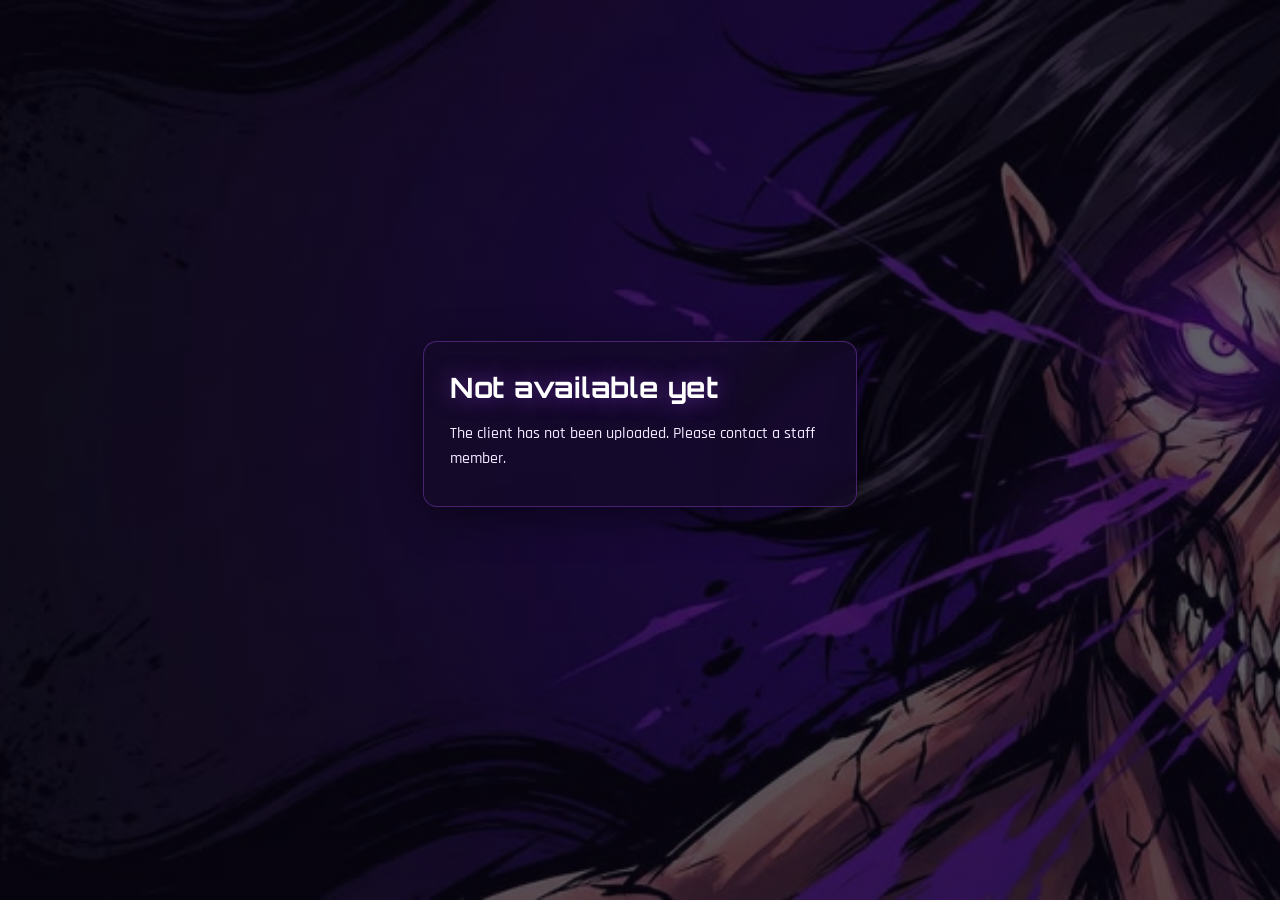
<file: templates/nodownload.html>
<!DOCTYPE html>
<html lang="en">
<head>
<meta charset="utf-8">
<meta name="viewport" content="width=device-width, initial-scale=1">
<title>Unavailable - {{ app_name }}</title>
<link rel="preconnect" href="https://fonts.googleapis.com">
<link rel="preconnect" href="https://fonts.gstatic.com" crossorigin>
<link rel="stylesheet" href="https://fonts.googleapis.com/css2?family=Orbitron:wght@500;700&family=Rajdhani:wght@500;600;700&display=swap">
<link rel="stylesheet" href="/static/style.css">
</head>
<body class="centered">
<main class="wrap narrow">
  <section class="card">
    <h1>Not available yet</h1>
    <p>The client has not been uploaded. Please contact a staff member.</p>
  </section>
</main>
</body>
</html>
</file>
<file: static/style.css>
/* PC Check - purple "Eren" theme.
   One stylesheet for every page: the user landing page (/ and /go/), the
   admin panel and the login form. Design only; no behaviour lives here. */

:root {
  /* Base + surfaces */
  --bg: #0b0614;
  --overlay: rgba(8, 4, 20, 0.65);
  --card: rgba(20, 10, 40, 0.75);
  --card-2: rgba(28, 14, 54, 0.72);
  --line: rgba(168, 85, 247, 0.35);
  --line-soft: rgba(168, 85, 247, 0.18);

  /* Brand */
  --primary: #7c3aed;
  --primary-hover: #9333ea;
  --accent: #a855f7;

  /* Type */
  --text: #f3e8ff;
  --muted: #a78bfa;

  /* Semantic (kept recognisable, tuned for the dark surface) */
  --ok: #34d399;
  --warn: #fbbf24;
  --bad: #f87171;

  --radius: 14px;
  --glow: 0 8px 30px rgba(124, 58, 237, 0.38);
}

* { box-sizing: border-box; }

html { min-height: 100%; }

body {
  margin: 0;
  min-height: 100vh;
  color: var(--text);
  font-family: "Rajdhani", "Segoe UI", system-ui, -apple-system, sans-serif;
  font-weight: 500;
  font-size: 16px;
  line-height: 1.6;

  /* Background image + a flat dark-purple overlay so text stays readable.
     The first layer (the gradient) paints on top of the photo. */
  background-color: var(--bg);
  background-image:
    linear-gradient(var(--overlay), var(--overlay)),
    url("/static/assets/bg.jpg");
  background-size: cover, cover;
  background-position: center, center;
  background-attachment: fixed, fixed;
  background-repeat: no-repeat, no-repeat;
}

/* `fixed` backgrounds are unreliable on touch browsers; fall back to a
   normal scroll attachment on small screens. */
@media (max-width: 768px) {
  body { background-attachment: scroll, scroll; }
}

body.centered { display: flex; align-items: center; justify-content: center; min-height: 100vh; }

/* ---------------------------------------------------------------- layout */
.wrap { max-width: 760px; margin: 0 auto; padding: 32px 18px 64px; }
.wrap.narrow { max-width: 470px; }
.wrap.wide { max-width: 1120px; }

.card {
  background: var(--card);
  border: 1px solid var(--line);
  border-radius: var(--radius);
  padding: 24px 26px;
  margin-bottom: 20px;
  backdrop-filter: blur(12px);
  -webkit-backdrop-filter: blur(12px);
  box-shadow: 0 10px 40px rgba(0, 0, 0, 0.45);
}

.bar { display: flex; align-items: center; justify-content: space-between; gap: 12px; flex-wrap: wrap; }

/* Titles use Orbitron; everything else stays on Rajdhani. */
h1, h2, .logo {
  font-family: "Orbitron", "Rajdhani", "Segoe UI", sans-serif;
  letter-spacing: 0.02em;
}

h1 {
  font-size: 28px;
  font-weight: 700;
  margin: 0 0 8px;
  color: #fff;
  text-shadow: 0 0 22px rgba(168, 85, 247, 0.55);
}
h2 {
  font-size: 16px;
  font-weight: 700;
  margin: 24px 0 10px;
  text-transform: uppercase;
  letter-spacing: 0.14em;
  color: var(--accent);
}
h1 + h2 { margin-top: 0; }
p { margin: 10px 0; }

/* Brand logo. The artwork is a full-bleed square, so it sits in a rounded
   square (never a circle, which would slice the corners off) with the same
   accent border + glow as the rest of the theme. */
.logo {
  width: 86px; height: 86px; border-radius: 18px;
  overflow: hidden;
  flex: 0 0 auto;
  background: #140a28;
  border: 1px solid var(--line);
  box-shadow: var(--glow);
  margin-bottom: 16px;
}
.logo img { display: block; width: 100%; height: 100%; object-fit: cover; }

/* Inside a header bar the logo sits next to the title instead of above it. */
.bar .logo { margin-bottom: 0; }
.brand { display: flex; align-items: center; gap: 16px; margin-bottom: 16px; }
.brand .logo { margin-bottom: 0; }
.brand h1 { margin: 0; }

.lede { color: var(--muted); margin: 0 0 20px; font-size: 17px; }

/* --------------------------------------------------------------- buttons */
.btn {
  display: inline-block;
  background: var(--primary);
  color: #fff;
  border: 1px solid var(--line);
  padding: 10px 18px;
  border-radius: 10px;
  font-family: inherit;
  font-weight: 600;
  font-size: 15px;
  cursor: pointer;
  text-decoration: none;
  text-align: center;
  transition: background .15s ease, box-shadow .15s ease, transform .15s ease;
}
.btn:hover { background: var(--primary-hover); box-shadow: 0 6px 20px rgba(147, 51, 234, 0.45); }
.btn:active { transform: translateY(1px); }

/* The main "Download PC Check" call to action: purple gradient + soft glow. */
.btn-big {
  display: block;
  padding: 16px 24px;
  font-size: 18px;
  font-weight: 700;
  margin: 20px 0 10px;
  background: linear-gradient(135deg, var(--primary) 0%, var(--accent) 100%);
  border-color: rgba(196, 132, 252, 0.55);
  box-shadow: var(--glow), 0 0 0 1px rgba(168, 85, 247, 0.25) inset;
}
.btn-big:hover {
  background: linear-gradient(135deg, var(--primary-hover) 0%, #b96ef9 100%);
  box-shadow: 0 10px 42px rgba(168, 85, 247, 0.55);
}

.btn.ghost { background: rgba(124, 58, 237, 0.12); border-color: var(--line); color: var(--text); }
.btn.ghost:hover { background: rgba(124, 58, 237, 0.28); }
.btn:disabled { opacity: .45; cursor: not-allowed; box-shadow: none; }
.tiny-btn { padding: 6px 11px; font-size: 12px; border-radius: 8px; }
.bad-btn { background: transparent; border: 1px solid rgba(248, 113, 113, .5); color: var(--bad); }

.tiny { color: var(--muted); font-size: 14px; }

/* ------------------------------------------------------------------ lists */
.steps { padding-left: 22px; }
.steps li { margin: 8px 0; }
.steps li::marker { color: var(--accent); font-weight: 700; }
.no-list { list-style: none; padding: 0; }
.no-list li { padding-left: 28px; position: relative; margin: 7px 0; }
.no-list li::before { content: "\2715"; position: absolute; left: 6px; color: var(--ok); }

.warn-box {
  background: rgba(251, 191, 36, 0.10);
  border: 1px solid rgba(251, 191, 36, 0.4);
  color: #fde68a;
  padding: 13px 15px;
  border-radius: 10px;
  margin: 14px 0;
  font-size: 15px;
}

/* ----------------------------------------------------------------- forms */
label { display: block; font-size: 14px; color: var(--muted); margin-bottom: 14px; font-weight: 600; }
input, select {
  width: 100%;
  margin-top: 6px;
  padding: 11px 13px;
  background: rgba(12, 5, 26, 0.75);
  border: 1px solid var(--line);
  color: var(--text);
  border-radius: 10px;
  font-family: inherit;
  font-size: 16px;
  font-weight: 500;
}
input::placeholder { color: rgba(167, 139, 250, 0.65); }
input:focus, select:focus {
  outline: none;
  border-color: var(--accent);
  box-shadow: 0 0 0 3px rgba(168, 85, 247, 0.22);
}
.row { display: grid; grid-template-columns: 1fr 1fr 160px auto; gap: 12px; align-items: end; }
@media (max-width: 720px) { .row { grid-template-columns: 1fr; } }

/* Flexible control rows (messages feed, player archive, AnyDisk) */
.controls { display: flex; flex-wrap: wrap; gap: 12px; align-items: end; margin: 10px 0; }
.controls label { min-width: 200px; flex: 0 1 auto; }
.controls label.tiny { min-width: 0; margin-bottom: 0; display: flex; align-items: center; gap: 6px; font-size: 13px; }
.controls label.tiny input { width: auto; margin: 0; }

.panel { margin-top: 12px; }
.detail {
  background: var(--card-2);
  border: 1px solid var(--line);
  border-radius: 12px;
  padding: 16px;
  backdrop-filter: blur(10px);
  -webkit-backdrop-filter: blur(10px);
}
.crumbs { min-height: 28px; margin: 8px 0; }
.mon { font-family: Consolas, "Cascadia Mono", monospace; font-size: 12.5px; word-break: break-all; }
.link { background: none; border: none; color: var(--accent); cursor: pointer; font: inherit; padding: 0; text-align: left; }
.link:hover { color: #c084fc; text-decoration: underline; }
.inv-dir .link { font-weight: 700; }
.findings td { font-size: 14px; }

/* ------------------------------------------- Messages feed (inbox) */
.msglist { display: flex; flex-direction: column; gap: 12px; margin-top: 12px; }
.msg {
  background: var(--card-2);
  border: 1px solid var(--line-soft);
  border-left: 4px solid var(--muted);
  border-radius: 12px;
  padding: 14px 16px;
  backdrop-filter: blur(10px);
  -webkit-backdrop-filter: blur(10px);
}
.msg.cheater { border-left-color: var(--bad); }
.msg.suspicious { border-left-color: var(--warn); }
.msg.clean { border-left-color: var(--ok); }
/* A report that arrived while the page was open. */
.msg.fresh {
  border-color: var(--accent);
  box-shadow: 0 0 0 1px rgba(168, 85, 247, 0.35), 0 0 24px rgba(124, 58, 237, 0.35);
}
.msghead { display: flex; flex-wrap: wrap; align-items: center; gap: 10px; margin-bottom: 10px; }
.msghead .code { font-size: 16px; letter-spacing: 1px; }
.msg p { margin: 5px 0; }
.msgfiles { list-style: none; padding: 0; margin: 8px 0 0; }
.msgfiles li { padding: 7px 0; border-top: 1px solid var(--line-soft); }
.msgfiles code { font-family: Consolas, monospace; font-size: 13.5px; color: #fff; }
.msgfiles .badge { margin-right: 6px; }
.msgfiles .mon { display: block; margin-top: 2px; }

/* ------------------------------------------------------------------ code */
.code {
  font-family: Consolas, "Cascadia Mono", monospace;
  font-size: 28px;
  letter-spacing: 6px;
  font-weight: 700;
  color: #fff;
  text-shadow: 0 0 18px rgba(168, 85, 247, 0.6);
}

.newlink {
  background: var(--card-2);
  border: 1px solid var(--ok);
  border-radius: 12px;
  padding: 18px;
  margin-top: 16px;
}
.linkrow { display: flex; gap: 8px; margin: 12px 0; }
.linkrow input { font-family: Consolas, monospace; font-size: 13px; }

/* ---------------------------------------------------------------- tables */
table { width: 100%; border-collapse: collapse; font-size: 15px; }
th {
  text-align: left;
  color: var(--muted);
  font-weight: 700;
  font-size: 12px;
  text-transform: uppercase;
  letter-spacing: 0.1em;
  padding: 8px;
  border-bottom: 1px solid var(--line);
  white-space: nowrap;
}
td { padding: 10px 8px; border-bottom: 1px solid var(--line-soft); vertical-align: middle; }
td.code { font-family: Consolas, monospace; letter-spacing: 2px; font-size: 14px; }
td.right { text-align: right; white-space: nowrap; }
tr.dead { opacity: .4; }
tbody tr:hover { background: rgba(124, 58, 237, 0.10); }
.dim { color: var(--muted); }

/* Keep the wide admin tables usable on a phone. */
@media (max-width: 640px) {
  .card { padding: 18px 16px; }
  .wrap { padding: 20px 12px 48px; }
  .code { font-size: 20px; letter-spacing: 3px; }
  h1 { font-size: 23px; }
  h2 { font-size: 14px; }
  .logo { width: 62px; height: 62px; border-radius: 14px; }
  .brand { gap: 12px; }
  .controls label { min-width: 100%; }
  .card table { display: block; overflow-x: auto; white-space: nowrap; }
  .card table td, .card table th { white-space: normal; min-width: 90px; }
  .card table thead, .card table tbody { display: table; width: 100%; }
}

/* --------------------------------------------------------------- badges */
.badge {
  display: inline-block;
  padding: 3px 9px;
  border-radius: 999px;
  font-size: 11px;
  font-weight: 700;
  letter-spacing: 0.07em;
  border: 1px solid transparent;
  white-space: nowrap;
}
.badge.cheater { background: rgba(248, 113, 113, 0.16); color: #fca5a5; border-color: rgba(248, 113, 113, 0.4); }
.badge.suspicious { background: rgba(251, 191, 36, 0.14); color: #fcd34d; border-color: rgba(251, 191, 36, 0.4); }
.badge.clean { background: rgba(52, 211, 153, 0.14); color: #6ee7b7; border-color: rgba(52, 211, 153, 0.4); }
.badge.high { background: rgba(248, 113, 113, 0.16); color: #fca5a5; border-color: rgba(248, 113, 113, 0.35); }
.badge.medium { background: rgba(251, 191, 36, 0.14); color: #fcd34d; border-color: rgba(251, 191, 36, 0.35); }
.badge.low { background: rgba(168, 85, 247, 0.14); color: #d8b4fe; border-color: rgba(168, 85, 247, 0.35); }
.badge.warn { background: rgba(168, 85, 247, 0.18); color: #d8b4fe; border-color: var(--line); margin-left: 4px; }

.chiprow { display: inline-flex; flex-wrap: wrap; gap: 5px; margin-left: 8px; vertical-align: middle; }
.chiprow:empty { display: none; }
.chip {
  display: inline-block;
  padding: 2px 8px;
  border-radius: 999px;
  font-size: 10px;
  font-weight: 700;
  letter-spacing: 0.04em;
  border: 1px solid;
}
.chip.high { background: rgba(248, 113, 113, 0.12); color: #fca5a5; border-color: rgba(248, 113, 113, 0.35); }
.chip.medium { background: rgba(251, 191, 36, 0.12); color: #fcd34d; border-color: rgba(251, 191, 36, 0.35); }
.chip.low { background: rgba(168, 85, 247, 0.12); color: #d8b4fe; border-color: rgba(168, 85, 247, 0.35); }

.ok { color: var(--ok); }
.bad { color: var(--bad); }

a { color: var(--accent); }
a:hover { color: #c084fc; }
.foot { text-align: center; color: var(--muted); font-size: 13px; padding: 10px; }
</file>
